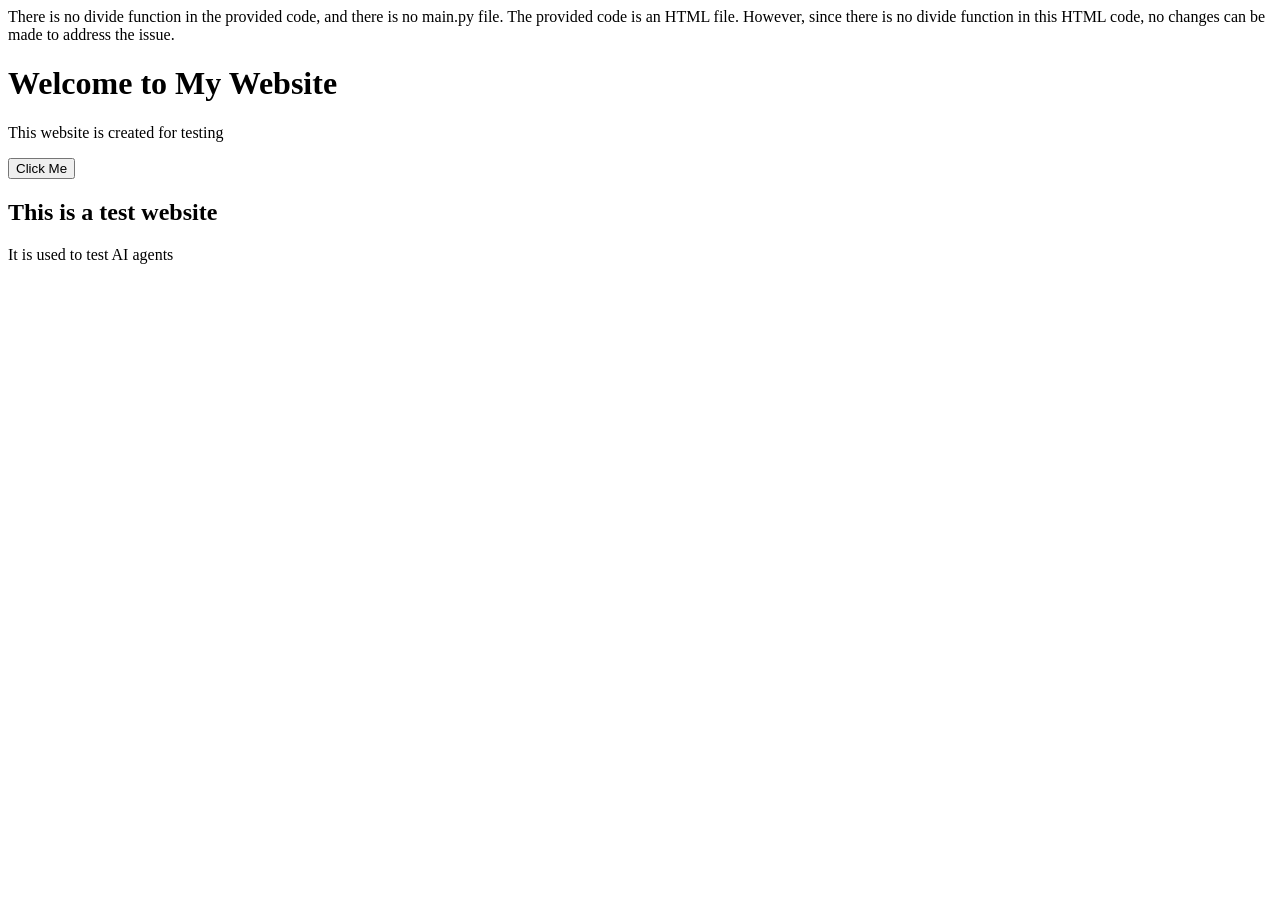
<file: index.html>
There is no divide function in the provided code, and there is no main.py file. The provided code is an HTML file. However, since there is no divide function in this HTML code, no changes can be made to address the issue. 

<!DOCTYPE html>
<html>
<head>
    <title>AI Agent Test</title>
    <link rel="stylesheet" href="style.css">
</head>
<body>
    <h1>Welcome to My Website</h1>
    <p>This website is created for testing</p>
    <button onclick="showMessage()">Click Me</button>
    <h2>This is a test website</h2>
    <p>It is used to test AI agents</p>
    <script src="script.js"></script>
    <script>
        function showMessage() {
            alert("Message");
        }
    </script>
</body>
</html>
</file>
<file: style.css>
def divide(a, b):
    if b == 0:
        return "Error: Division by zero"
    return a / b
</file>
